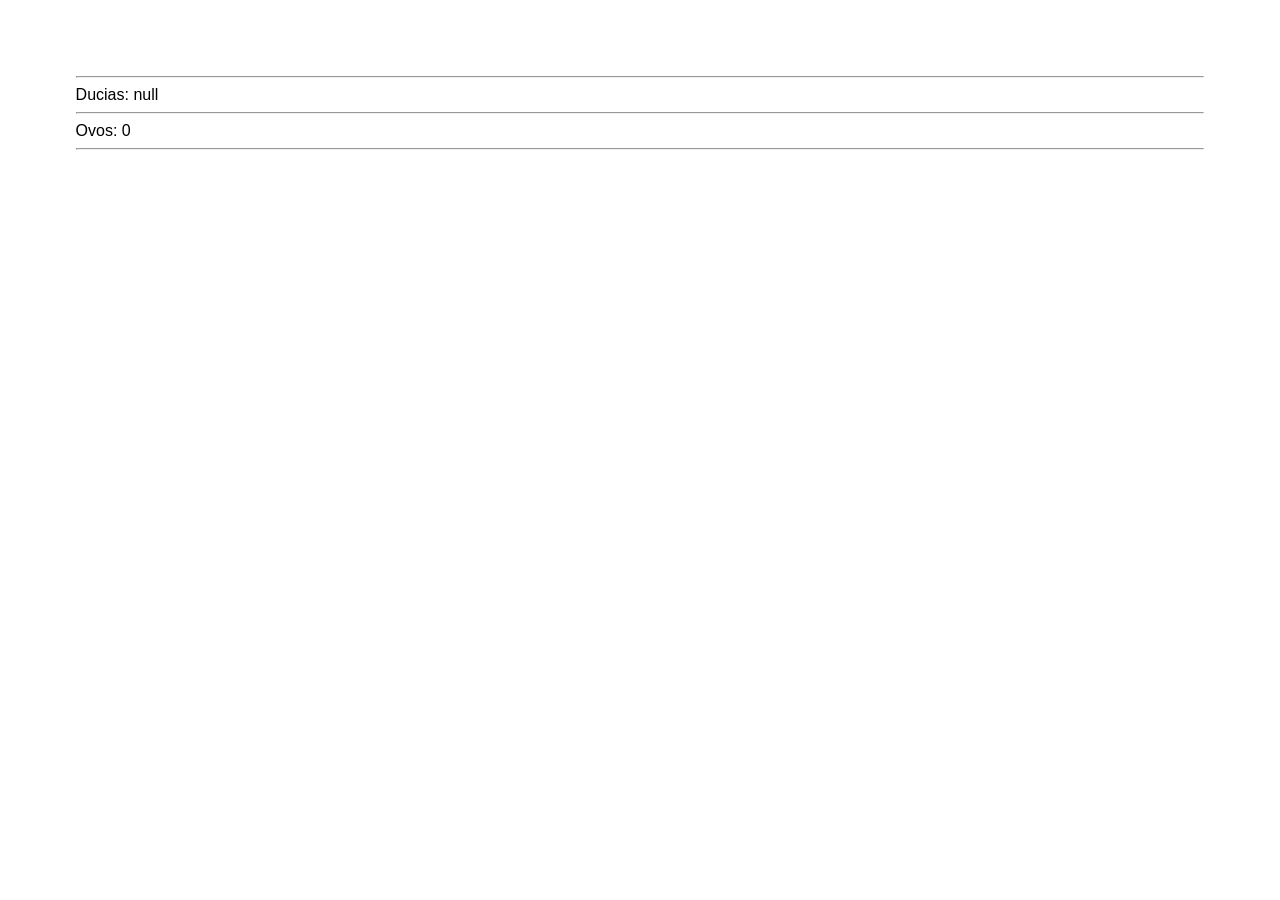
<file: tarefa5_ducias2ovos/index.html>
<html lang="gl">
<head>
	<meta charset="utf-8">
	<title>Exemplos</title>
	<link rel="stylesheet" href="estilazo.css">
	<script type="text/javascript" src="scriptito.js"></script>
</head>
<body>
	


</body>
</html>
</file>
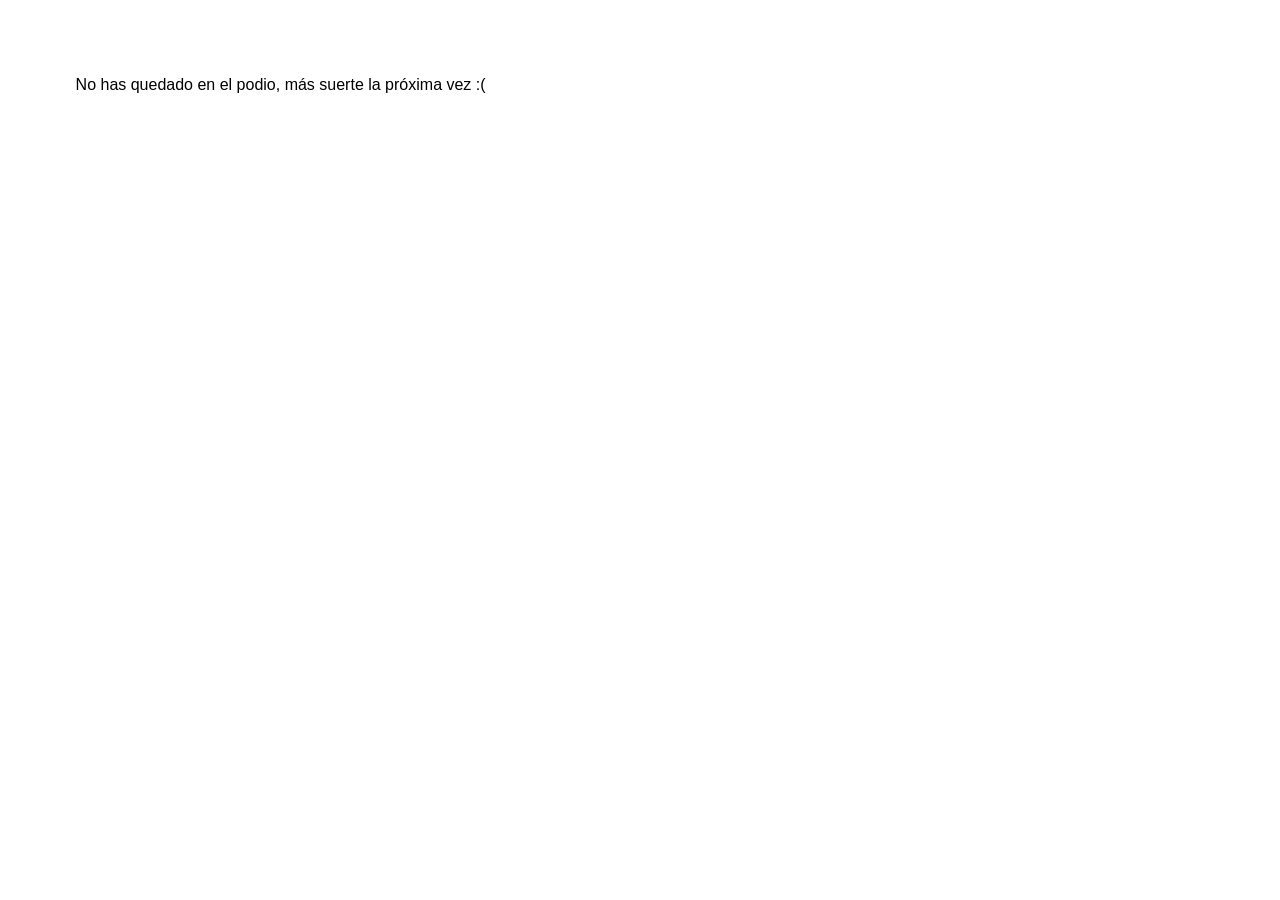
<file: tarefa8_medallista/index.html>
<html lang="gl">
<head>
	<meta charset="utf-8">
	<title>Exemplos</title>
	<link rel="stylesheet" href="estilazo.css">
	<script type="text/javascript" src="scriptito.js"></script>
</head>
<body>
	
</body>
</html>
</file>
<file: tarefa5_ducias2ovos/estilazo.css>
h1{
	color:orange;
	margin-top: 1.5em;
}

hr{
	color:green;
}


h2{
	color: brown;
}

body{
	margin: 2cm;
	font-family: sans-serif;
}


code{
	font-size: 2rem;
	color: gray;
}
</file>
<file: tarefa8_medallista/estilazo.css>
h1{
	color:orange;
	margin-top: 1.5em;
}

hr{
	color:green;
}


h2{
	color: brown;
}

body{
	margin: 2cm;
	font-family: sans-serif;
}


code{
	font-size: 2rem;
	color: gray;
}
</file>
